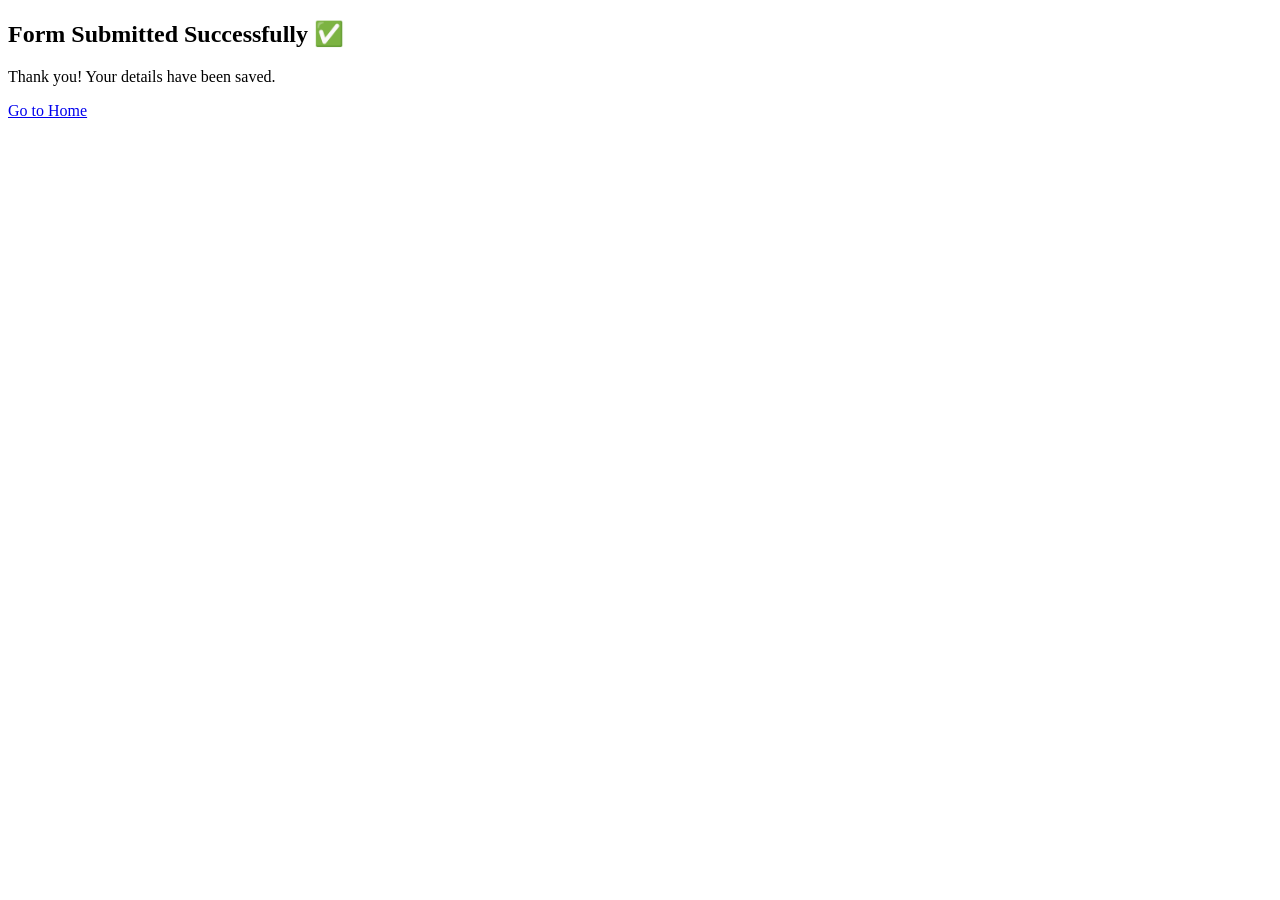
<file: app/templates/success.html>
<!DOCTYPE html>
<html>
<head>
    <title>Success</title>
<body>

<div class="box">
    <h2>Form Submitted Successfully ✅</h2>
    <p>Thank you! Your details have been saved.</p>

    <a href="{% url 'home' %}" class="btn">Go to Home</a>
</div>

</body>
</html>
</file>
